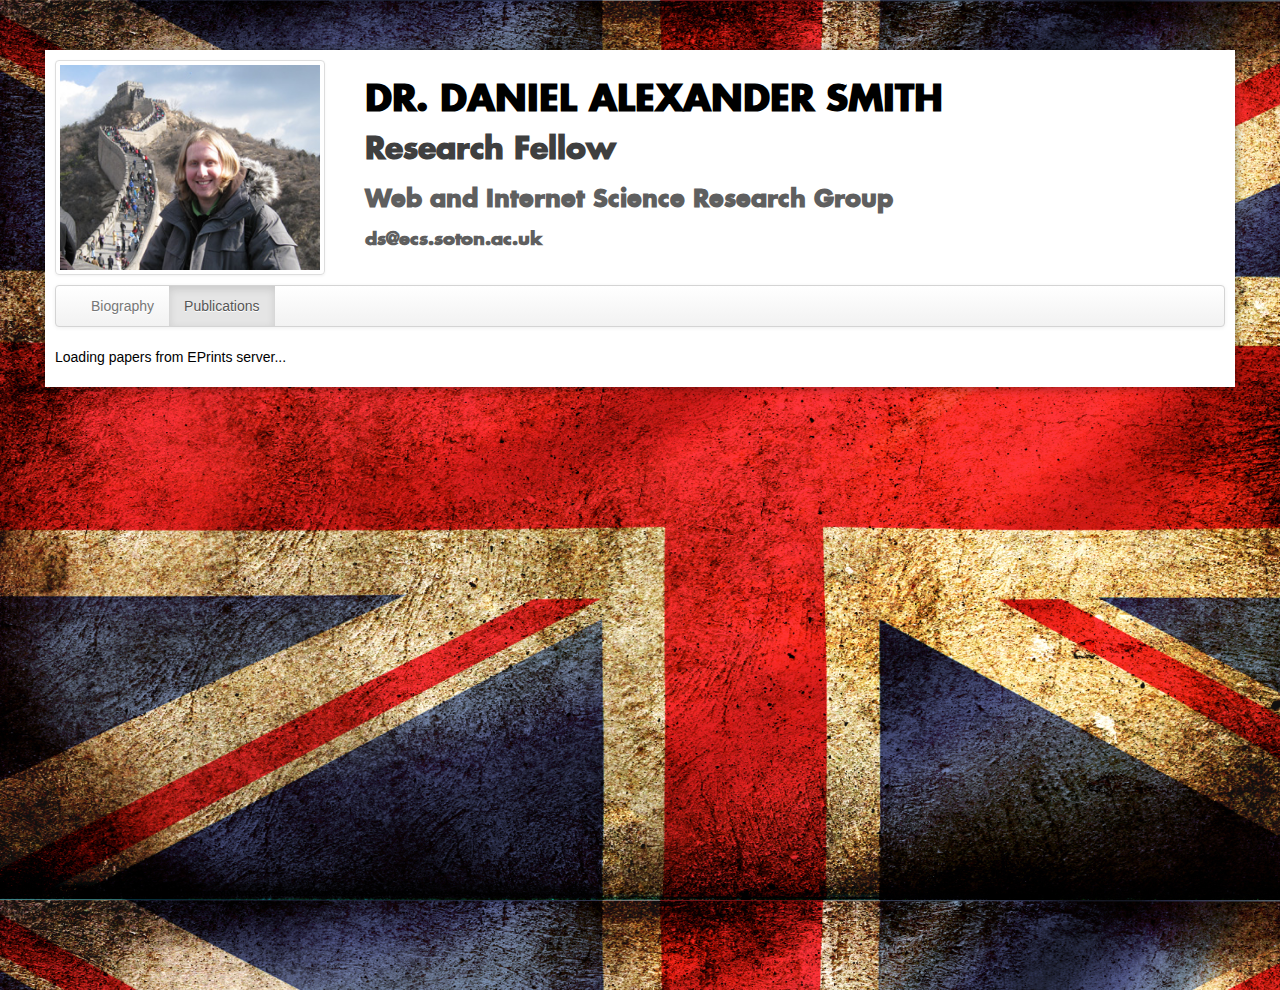
<file: index.html>
<!DOCTYPE html>
<!--[if lt IE 7]>      <html class="no-js lt-ie9 lt-ie8 lt-ie7"> <![endif]-->
<!--[if IE 7]>         <html class="no-js lt-ie9 lt-ie8"> <![endif]-->
<!--[if IE 8]>         <html class="no-js lt-ie9"> <![endif]-->
<!--[if gt IE 8]><!--> <html class="no-js"> <!--<![endif]-->
    <head>
        <meta charset="utf-8">
        <meta http-equiv="X-UA-Compatible" content="IE=edge,chrome=1">
        <title></title>
        <meta name="description" content="">
        <meta name="viewport" content="width=device-width">

        <link rel="stylesheet" href="css/bootstrap.min.css">
        <style>
            body {
                padding-top: 30px;
                padding-bottom: 40px;
            }
        </style>
        <link rel="stylesheet" href="css/bootstrap-responsive.min.css">
	<link rel="stylesheet" href="fonts/stylesheet.css">
        <link rel="stylesheet" href="css/main.css">

        <script src="js/vendor/modernizr-2.6.1-respond-1.1.0.min.js"></script>
    </head>
    <body>
        <!--[if lt IE 7]>
            <p class="chromeframe">You are using an outdated browser. <a href="http://browsehappy.com/">Upgrade your browser today</a> or <a href="http://www.google.com/chromeframe/?redirect=true">install Google Chrome Frame</a> to better experience this site.</p>
        <![endif]-->

        <!-- This code is taken from http://twitter.github.com/bootstrap/examples/hero.html -->

        <div class="container">
            <!-- Main hero unit for a primary marketing message or call to action -->
		<div class="row aboutdan">
			<div class="span3">
				<div class="thumbnail">
				<img src="img/danielsmith.jpg" alt="Daniel Alexander Smith" title="Daniel Alexander Smith" />
				</div>
			</div>
			<div class="span9">
				<div style="padding: 10px;">
					<h1>Dr. Daniel Alexander Smith</h1>
					<h2>Research Fellow</h2>
					<h3>Web and Internet Science Research Group</h3>
					<h4>ds@ecs.soton.ac.uk</h4>
				</div>
			</div>
		</div>

		<div class="navbar" style="margin-top: 10px">
		  <div class="navbar-inner">
		  <ul class="nav">
		    <li><a href="#tab1" data-toggle="tab">Biography</a></li>
		    <li class="active"><a href="#tab2" data-toggle="tab">Publications</a></li>
		  </ul>
		  </div>
		</div>
		  <div class="tab-content">
		    <div class="tab-pane" id="tab1">

<p>I am a post-doctoral researcher in the <a target="_blank" href="http://www.wais.ecs.soton.ac.uk/">Web and Internet Science research group</a>, <a target="_blank" href="http://www.ecs.soton.ac.uk/">Electronics and Computer Science</a>, <a target="_blank" href="http://www.soton.ac.uk/">University of Southampton</a>.</p>

<p>I am primarily concerned with research into personal information assets, exploration of large heterogeneous data sets, with additional research interests including the <a href="http://www.w3.org/2001/sw/">Semantic Web</a>, scalable distributed and federated querying, multimedia and HCI.</p>

<p>I have been creating Semantic Web data exploration interfaces since 2003.</p>
        
<p>To my research areas I apply my engineering expertise in scalable exploration of faceted browsing. I have considerable experience in optimising MySQL (using both MyISAM and InnoDB storage engines), optimising SQL queries, database normalisation, denormalisation, and ETL.</p>

<p>I created, and am responsible for the query engine that powers the mSpace faceted browser.</p>

<p>My day to day work involves looking for and looking at datasets, mapping them to ontologies (or creating ontologies for them), marking them up as RDF, and brainstorming with my team about how we might best provide exploratory interfaces to the data, and how other datasets could be pulled in to improve the browsing experience for the users.</p>

<!-- update! added webbox as the primary focii here -->

		    </div>
		    <div class="tab-pane active" id="tab2">

			<div class="row-fluid" id="eprints_carousel">
				<div class="span12">
				<p>Loading papers from EPrints server...</p>
				</div>
			</div>

		    </div>
		  </div>


            <footer>
            </footer>

        </div> <!-- /container -->

        <script src="//ajax.googleapis.com/ajax/libs/jquery/1.8.1/jquery.min.js"></script>
        <script>window.jQuery || document.write('<script src="js/vendor/jquery-1.8.1.min.js"><\/script>')</script>

        <script src="js/vendor/bootstrap.min.js"></script>

        <script src="js/eprints_carousel.js"></script>
        <script src="js/main.js"></script>

        <script>
            var _gaq=[['_setAccount','UA-15022066-1'],['_trackPageview']];
            (function(d,t){var g=d.createElement(t),s=d.getElementsByTagName(t)[0];
            g.src=('https:'==location.protocol?'//ssl':'//www')+'.google-analytics.com/ga.js';
            s.parentNode.insertBefore(g,s)}(document,'script'));
        </script>
    </body>
</html>
</file>
<file: fonts/stylesheet.css>
@font-face {
    font-family: 'FuturaBoldRegular';
    src: url('futura-bold-webfont.eot');
    src: local('☺'),
         url('futura-bold-webfont.eot?#iefix') format('embedded-opentype'),
         url('futura-bold-webfont.woff') format('woff'),
         url('futura-bold-webfont.ttf') format('truetype'),
         url('futura-bold-webfont.svg#FuturaBoldRegular') format('svg');
    font-weight: normal;
    font-style: normal;
}
</file>
<file: css/main.css>
/* ==========================================================================
   Author's custom styles
   ========================================================================== */

.aboutdan h1, h2, h3, h4, h5, h6 {
	font-family: "FuturaBoldRegular","Helvetica Neue",Helvetica,Arial,sans-serif;
}

.aboutdan h1 {
	text-transform: uppercase;
	color: black;
}

.aboutdan h2 {
	color: #3F3F3F;
}

.aboutdan h3, h4, h5, h6 {
	color: #5F5F5F;
}

html {
	height: 100%;
}

body {
	background-image: url("../img/union-flag.jpg");
    min-height: 100%;
    background-size: cover;
	color: black;
	padding-top: 50px;
}

.container {
	background-color: white;
	margin-top: 0px;
	margin-bottom: 0px;
	min-height: 100%;
	box-shadow: 0px 0px 10px rgba(0, 0, 0, 0.5);
	padding: 10px;
}


#eprints_carousel {
    font-family: "Palatino","Palatino Linotype","URW Palladio L","Garamond",sans-serif;
    position: relative;
    overflow: hidden;
    font-family: "Palatino","Palatino Linotype","URW Palladio L","Garamond",sans-serif;
}

.epc_pdf {
    float:right;
}
.epc_papers_container {
    overflow: hidden;
    height: 100%;
    padding: 0px;
/*
    position: relative;
    display: block;
    float: left;
    width: 580px;
    margin-right: 10px; /* gap between papers and title list */
*/
}
.epc_papers {
    overflow: hidden;
    position: relative;
    display: block;
    height: 500px;
    padding: 5px;
    margin: 0px;
}
.epc_titlelist {
/*
    float: left;
    display: block;
    width: 340px;
*/
    padding: 0px;
    overflow-y: scroll;
    overflow-x: hidden;
    height: 500px;
}
.epc_papertitle {
    margin-bottom: 5px;
    padding: 5px;
    cursor: pointer;
}
.epc_papertitle:hover {
    background-color: #eee;
    color: black;
}
.epc_bgsel {
    background-color: #eee;
    color: black;
}
.epc_paper {
    cursor: pointer;
    position: absolute;
    left: 0px;
    top: 0px;
    height: 100%;
    width: 100%;
    overflow-y: auto;
}
.epc_title {
    font-size: 175%;
    margin-bottom: 5px;
    line-height: 110%;
}
.epc_authors {
    font-style: italic;
    margin-bottom: 10px;
}
.epc_abstract {
    text-align: justify;
}
.epc_papertitle_title {
    margin-bottom: 5px;
}
.epc_papertitle_authors {
    font-style: italic;
    padding-left: 10px;
    font-size: 85%;
}
.epc_papertitle_event {
    font-size: 90%;
    padding: 5px;
}
.epc_titleyear {
    background-color: #eee;
    padding: 5px;
    margin-bottom: 5px;
    font-weight: bold;
    color: black;
}
.epc_event {
    margin-bottom: 5px;
    font-weight: bold;
}
</file>
